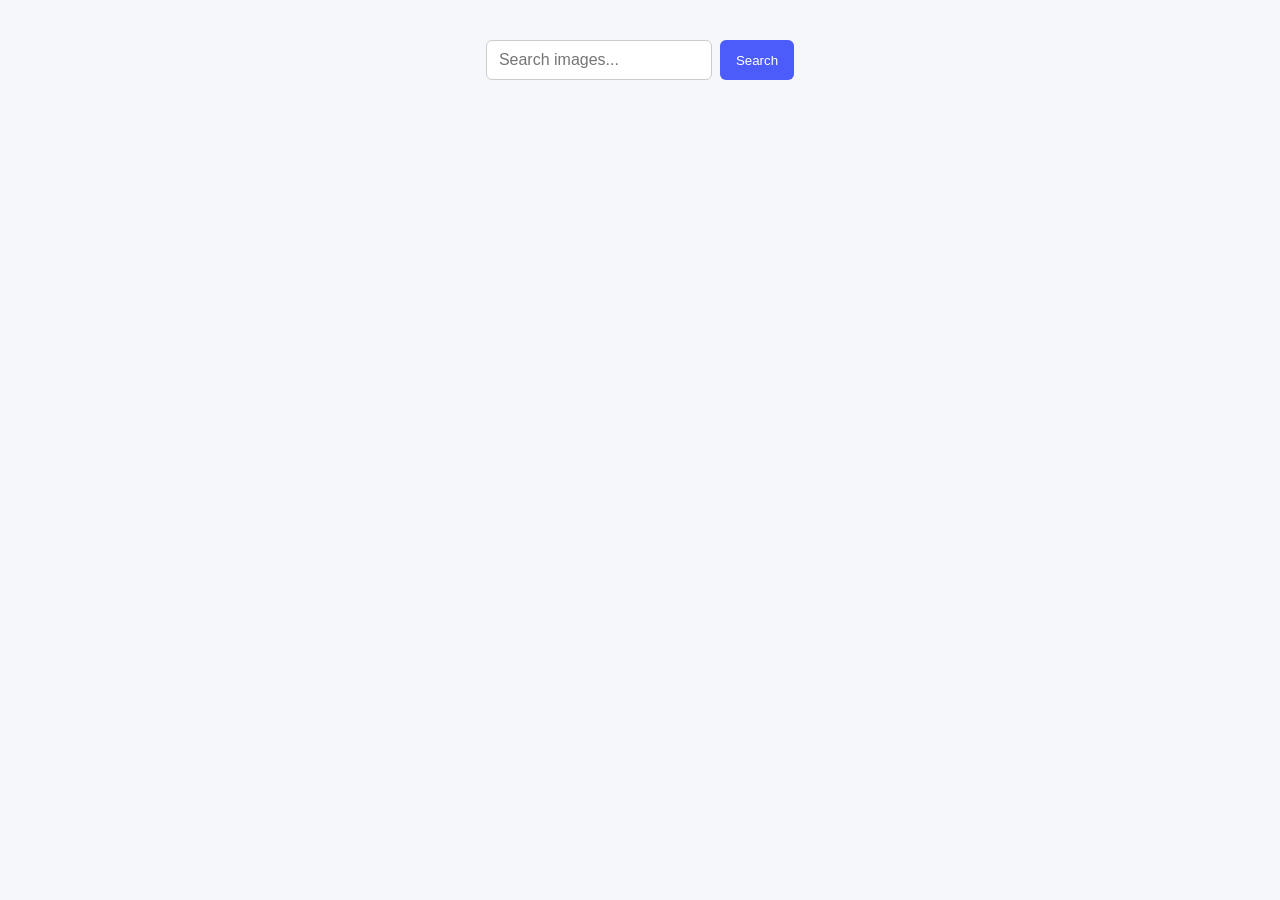
<file: src/index.html>
<!DOCTYPE html>
<html lang="en">
  <head>
    <meta charset="UTF-8" />
    <link rel="icon" type="image/svg+xml" href="/favicon.svg" />
    <meta name="viewport" content="width=device-width, initial-scale=1.0" />
    <title>Vanilla App Template</title>
    <link rel="stylesheet" href="./css/styles.css" />
  </head>
  <body>
  <main class="container">
    <form class="form">
      <label>
        <input type="text" name="search-text" placeholder="Search images..." required />
      </label>
      <button type="submit">Search</button>
    </form>

    
    <div class="loader-wrapper">
      <span class="loader"></span>
    </div>

    <ul class="gallery"></ul>
  </main>

  <script type="module" src="./main.js"></script>
</body>
</html>
</file>
<file: src/css/styles.css>
/**
  |============================
  | include css partials with
  | default @import url()
  |============================
*/
/* Common styles */
@import url('./reset.css');
@import url('./base.css');


/* Reset / common */
* { box-sizing: border-box; margin: 0; padding: 0; }

body {
  font-family: Arial, sans-serif;
  margin: 0;
  background: #f5f7fb;
  color: #222;
  line-height: 1.4;
}

.container {
  max-width: 1280px;
  margin: 40px auto;
  padding: 0 16px;
}

/* ========== FORM ========== */
.form {
  display: flex;
  gap: 8px;
  justify-content: center;
  margin-bottom: 24px;
}
.form input {
  flex: 1;
  max-width: 420px;
  padding: 10px 12px;
  border-radius: 6px;
  border: 1px solid #ccc;
  font-size: 16px;
}
.form button {
  padding: 10px 16px;
  border: none;
  background: #4b5cfa;
  color: #fff;
  border-radius: 6px;
  cursor: pointer;
}
.form button:hover { background: #3a4ce0; }

/* ========== LOADER ========== */
.loader-wrapper {
  display: none;
  justify-content: center;
  align-items: center;
  margin: 20px 0;
}
.loader-wrapper.is-visible { display: flex; }
.loader {
  width: 48px; height: 48px; border-radius: 50%;
  border: 5px solid rgba(75,92,250,0.15);
  border-top-color: #4b5cfa;
  animation: spin 1s linear infinite;
}
@keyframes spin { to { transform: rotate(360deg); } }

/* ========== GALLERY ========== */
/* IMPORTANT: display:grid is required for columns */
.gallery {
  display: grid;
  grid-template-columns: repeat(auto-fill, minmax(220px, 1fr));
  gap: 16px;
  list-style: none;
  padding: 0;
  margin: 0;
}

/* if some external CSS overrides display, uncomment below for debugging */
/* .gallery { display: grid !important; } */

.gallery-item {
  background: #fff;
  border-radius: 8px;
  overflow: hidden;
  box-shadow: 0 2px 8px rgba(0, 0, 0, 0.08);
  display: flex;
  flex-direction: column; /* дуже важливо! */
}

.gallery-item:hover { transform: translateY(-6px); box-shadow: 0 6px 18px rgba(0,0,0,0.12); }

.gallery-link { display: block; width: 100%; height: 100%; }
.gallery-image {
  width: 100%;
  height: 160px;
  object-fit: cover;
  display: block;
}

/* info panel below image */
.info {
  display: flex;
  justify-content: space-between;
  flex-wrap: wrap;
  padding: 8px 10px;
  font-size: 13px;
  color: #555;
  border-top: 1px solid #eee;
}
.info-item {
  margin: 2px 0;
  font-size: 12px;
}

.info-item b {
  color: #222;
  font-weight: 600;
  margin-right: 4px;
}

/* ========== RESPONSIVE ========== */
/* 4 columns for slightly smaller desktops */
@media (max-width: 1200px) {
  .gallery { grid-template-columns: repeat(4, 1fr); }
}
/* 3 columns for tablets */
@media (max-width: 992px) {
  .gallery { grid-template-columns: repeat(3, 1fr); }
}
/* 2 columns for phones */
@media (max-width: 640px) {
  .gallery { grid-template-columns: repeat(2, 1fr); }
  .gallery-image { height: 160px; }
}
/* 1 column for very small devices */
@media (max-width: 420px) {
  .gallery { grid-template-columns: 1fr; }
  .gallery-image { height: 140px; }
}
</file>
